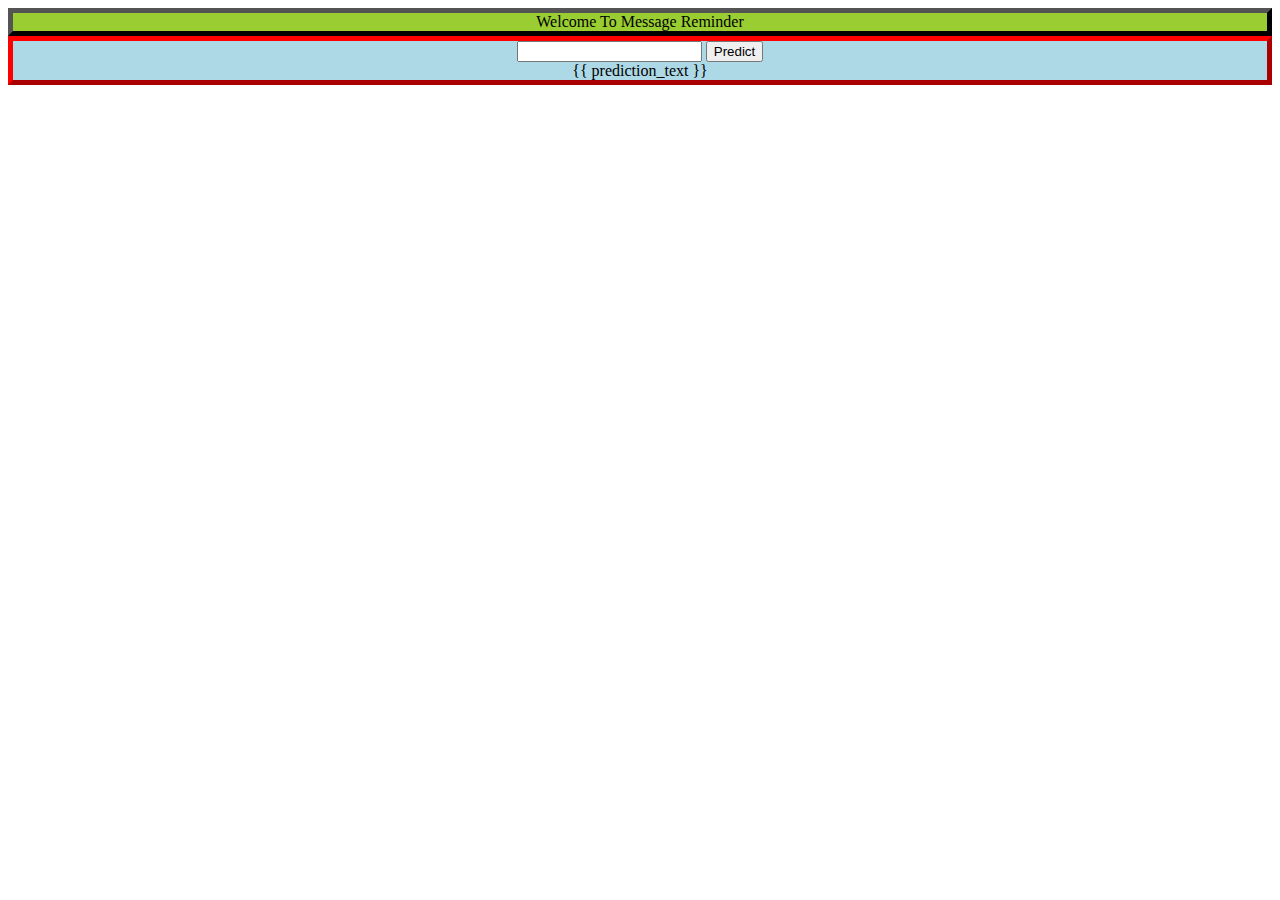
<file: templates/index.html>
<!DOCTYPE html>
<html lang="en">
<head>
    <meta charset="UTF-8">
    <meta name="viewport" content="width=device-width, initial-scale=1.0">
    <title>message reminder</title>
</head>
<style>

.p{
    border: 5px outset red;
    background-color: lightblue;
    text-align: center;
    padding-top: 10;
}
.k{
  text-align: center;
  border: 5px outset black;
  background-color: yellowgreen;
}


</style>
<body>
  <div class ="k">Welcome To Message Reminder</div>
  <div class="p">
   <form action="/predict" method="post">
    <input type="text" id="mss" name="mss" required>
    <input type="submit" value="Predict">
   </form>
    <div class="prediction_text"id="prediction_text">
        <!-- The prediction result will be displayed here -->
        {{ prediction_text }}
    </div>
  </div>
</body>
</html>
</file>
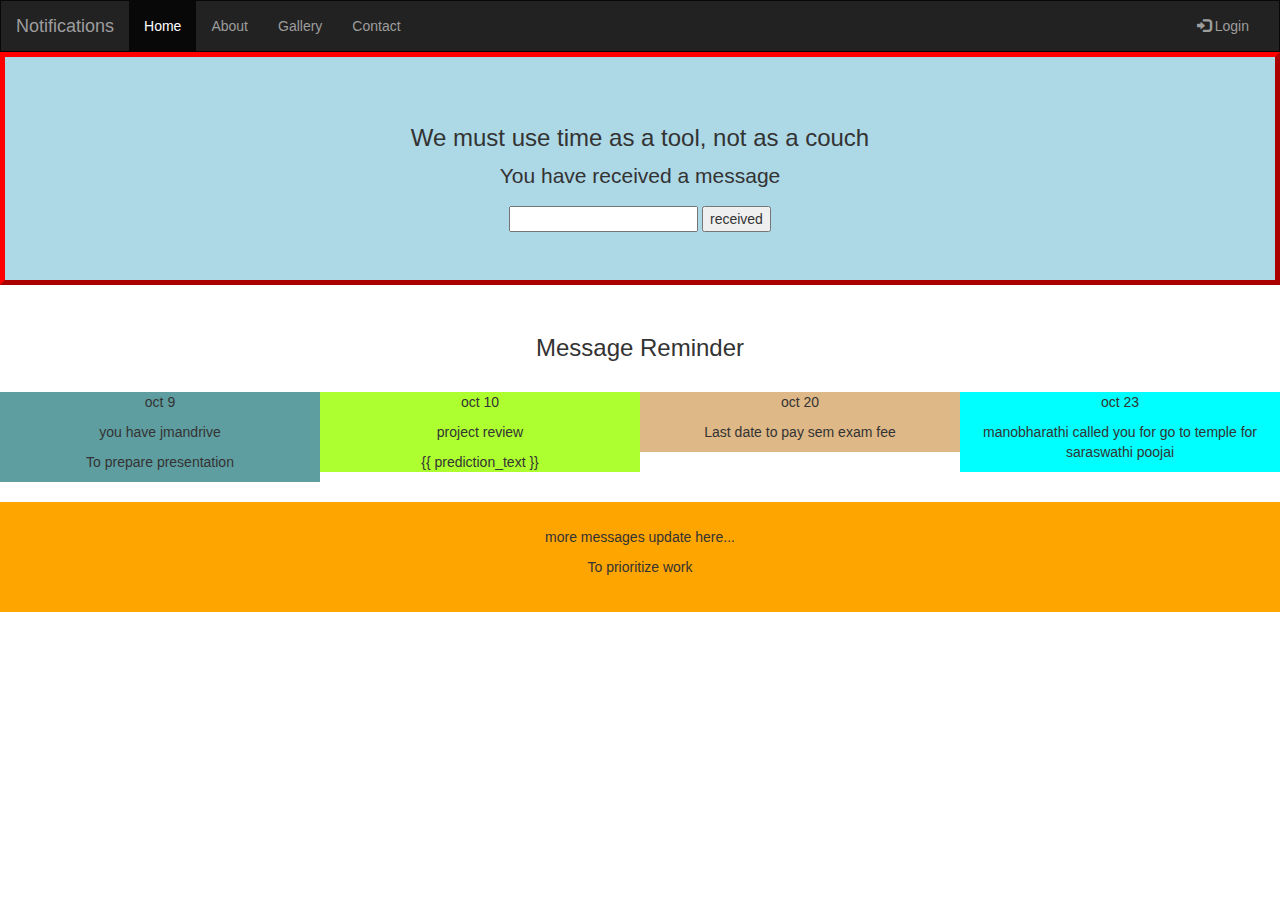
<file: templates/boot.html>
<!DOCTYPE html>
<html lang="en">
<head>
  <title>Bootstrap Example</title>
  <meta charset="utf-8">
  <meta name="viewport" content="width=device-width, initial-scale=1">
  <link rel="stylesheet" href="https://maxcdn.bootstrapcdn.com/bootstrap/3.4.1/css/bootstrap.min.css">
  <script src="https://ajax.googleapis.com/ajax/libs/jquery/3.6.4/jquery.min.js"></script>
  <script src="https://maxcdn.bootstrapcdn.com/bootstrap/3.4.1/js/bootstrap.min.js"></script>
  <style>
    /* Remove the navbar's default margin-bottom and rounded borders */ 
    .navbar {
      margin-bottom: 0;
      border-radius: 0;
    }
    
    /* Add a gray background color and some padding to the footer */
    footer {
      background-color: orange;
      padding: 25px;
    }
    .jumbotron{
        border: 5px outset red;
        background-color: lightblue;
    }
    #c1{
        background-color:yellow;
    }
  </style>
</head>
<body>

<nav class="navbar navbar-inverse">
  <div class="container-fluid">
    <div class="navbar-header">
      <button type="button" class="navbar-toggle" data-toggle="collapse" data-target="#myNavbar">
        <span class="icon-bar"></span>
        <span class="icon-bar"></span>
        <span class="icon-bar"></span>                        
      </button>
      <a class="navbar-brand" href="#">Notifications</a>
    </div>
    <div class="collapse navbar-collapse" id="myNavbar">
      <ul class="nav navbar-nav">
        <li class="active"><a href="#">Home</a></li>
        <li><a href="#">About</a></li>
        <li><a href="#">Gallery</a></li>
        <li><a href="#">Contact</a></li>
      </ul>
      <ul class="nav navbar-nav navbar-right">
        <li><a href="#"><span class="glyphicon glyphicon-log-in"></span> Login</a></li>
      </ul>
    </div>
  </div>
</nav>


<div class="jumbotron">
  <div class="container text-center">
    <h3>We must use time as a tool, not as a couch</h3>      
    <div class="p">
        <form action="/predict" method="post">
            <p>You have received a message</p>
         <input type="text" id="mss" name="mss" required>
         <input type="submit" value="received">
        </form>
        
       </div>

  </div>
</div>
  
<div class ="s">
<div class="container-fluid bg-3 text-center">    
  <h3>Message Reminder</h3><br>

  <div class="row">
    <div class="col-sm-3" style="background-color: cadetblue;">
      <p>oct 9</p>
       
      <p>you have jmandrive</p>
        <p>To prepare presentation</p>

    </div>

    <div class="col-sm-3" style="background-color: greenyellow"> 
      <p>oct 10</p>
      <p>project review</p>
      <div class="prediction_text"id="prediction_text">
        <!-- The prediction result will be displayed here -->
        {{ prediction_text }}
    </div>
    </div>

    <div class="col-sm-3" style="background-color: burlywood;"> 
      <p>oct 20</p>
      <p>Last date to pay sem exam fee</p>
      
    </div>

    <div class="col-sm-3" style="background-color: aqua">
        
      <p>oct 23</p>
      <p>manobharathi called you for go to temple for saraswathi poojai</p>
    </div>
  </div>
</div> </div><br>



<footer class="container-fluid text-center">
  <p>more messages update here...</p>
  <p>To prioritize work</p>
</footer>




</body>
</html>
</file>
